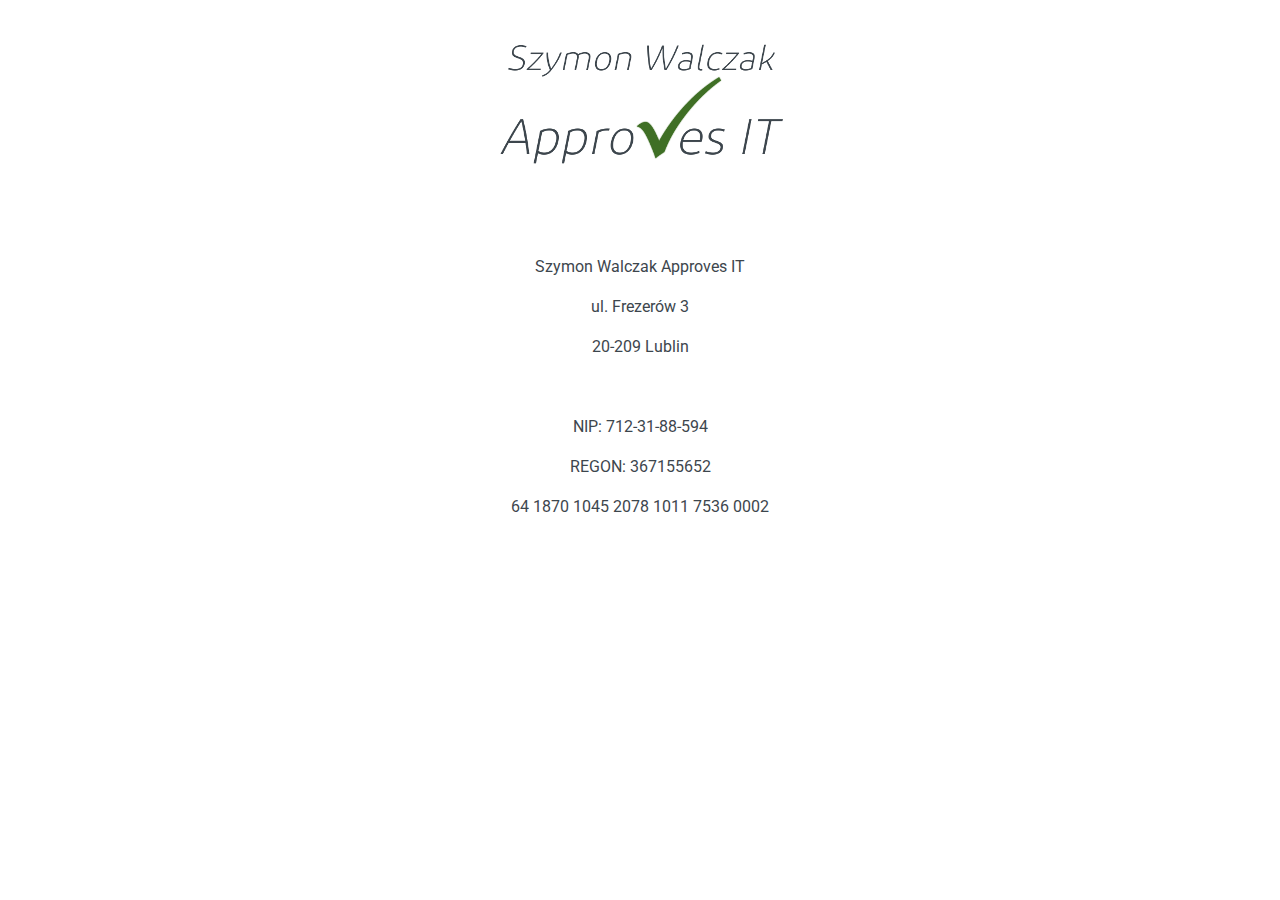
<file: index.html>
<!DOCTYPE html>
<html lang="pl">
 <head>
  <meta charset="utf-8">
  <title>Szymon Walczak Approves IT</title>

  <link href='//fonts.googleapis.com/css?family=Roboto:400' rel='stylesheet' type='text/css'>
  <style>
html {
  font: 100%/1.5 "Roboto", Verdana, sans-serif;
  color: #3d464d;
  animation: pulse 10s infinite;
  -webkit-font-smoothing: antialiased;
  width: 100%;
  text-align: center;
  
}

@keyframes pulse {
  0% {
    background-color: #f9f9f9;
  }
  100% {
    background-color: #ededed;
  }
}
 </style>
<script src="https://ajax.googleapis.com/ajax/libs/jquery/3.2.1/jquery.min.js"></script>
<script type="text/javascript">
    var str2="walczak";
    var str3="@";
    var str4="szymon.it";
    $("#email_a").text(str2+str3+str4);
</script>
<!-- Global site tag (gtag.js) - Google Analytics -->
<script async src="https://www.googletagmanager.com/gtag/js?id=UA-160693227-1"></script>
<script>
  window.dataLayer = window.dataLayer || [];
  function gtag(){dataLayer.push(arguments);}
  gtag('js', new Date());

  gtag('config', 'UA-160693227-1');
</script>

 </head>
  <body>
    <p><center><img src="logo.png"/></center></p>
    <p><br/></p>
    <p>Szymon Walczak Approves IT</p>
    <p>ul. Frezerów 3</p>
    <p>20-209 Lublin</p>
    <p><br/></p>
    <p>NIP: 712-31-88-594</p>
    <p>REGON: 367155652</p>
    <p>64 1870 1045 2078 1011 7536 0002</p>
    <p><br/></p>
    <p id="email_a"></p>
  </body>
</html>
</file>
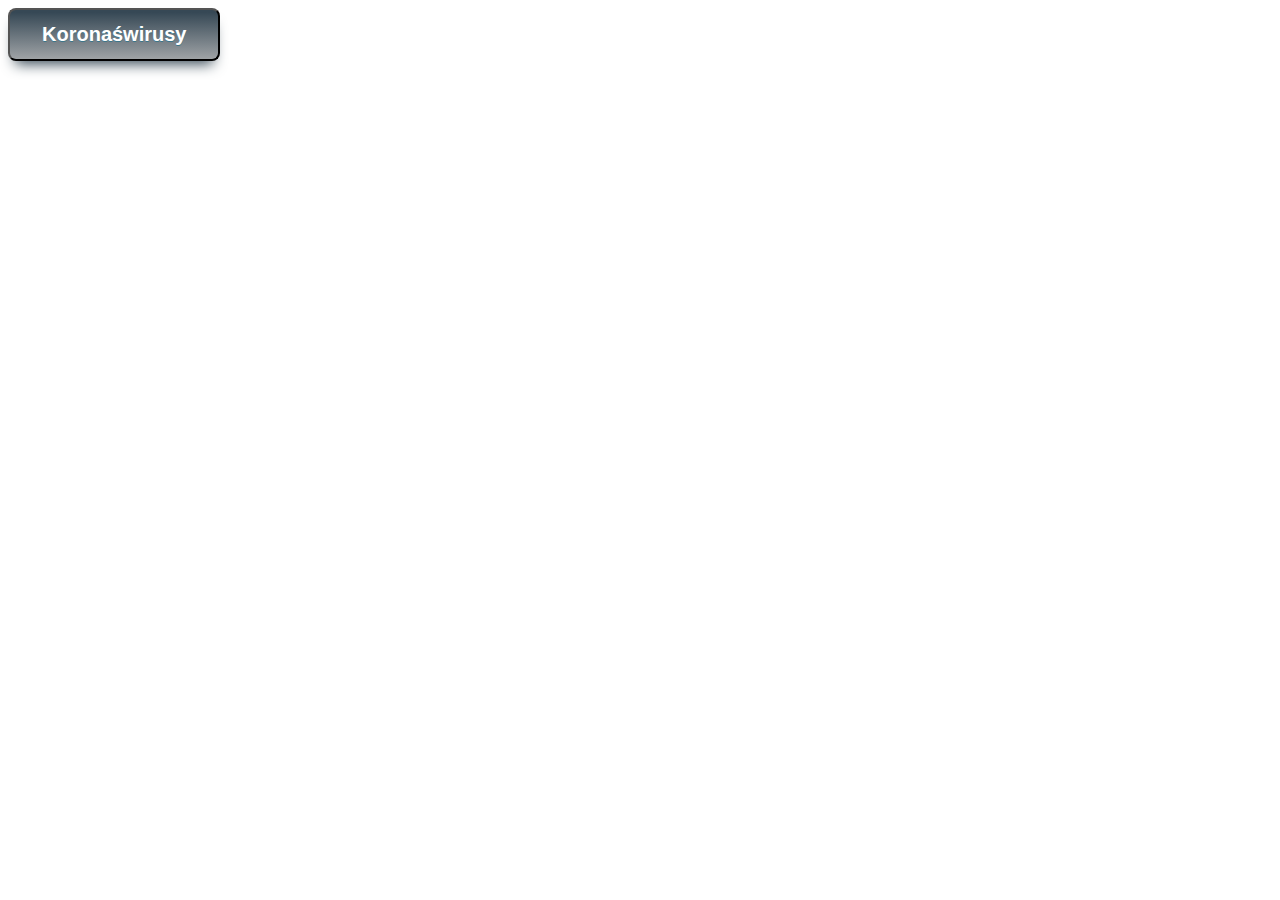
<file: koronaswirusy/index.html>
<html>
	<head>
		<meta charset="utf-8">
		<title>Koronaświrusy</title>
		<link rel="stylesheet" type="text/css" href="korona.css"/>
		<script src="korona.js"></script>
	</head>
	<body>
		<a href="#" id="link"><button id="demo">Koronaświrusy</button></a>
	</body>
</html>
</file>
<file: koronaswirusy/korona.css>
body {
	color: 364855;
	background: url(https://media.gettyimages.com/vectors/breeewwwwwwwwww-vector-id472290795?s=1024x1024);
	background-repeat: no-repeat;
	background-size: contain;
}
button {
	box-shadow: 0px 10px 14px -7px #364855;
	background:linear-gradient(to bottom, #364855 5%, #9fa3a6 100%);
	background-color:#364855;
	border-radius:8px;
	display:inline-block;
	cursor:pointer;
	color:#ffffff;
	font-family:Arial;
	font-size:20px;
	font-weight:bold;
	padding:13px 32px;
	text-decoration:none;
	text-shadow:0px 1px 0px #3d768a;
}
button:hover {
	background:linear-gradient(to bottom, #9fa3a6 5%, #364855 100%);
	background-color:#9fa3a6;
}
button:active {
	position:relative;
	top:1px;
}
</file>
